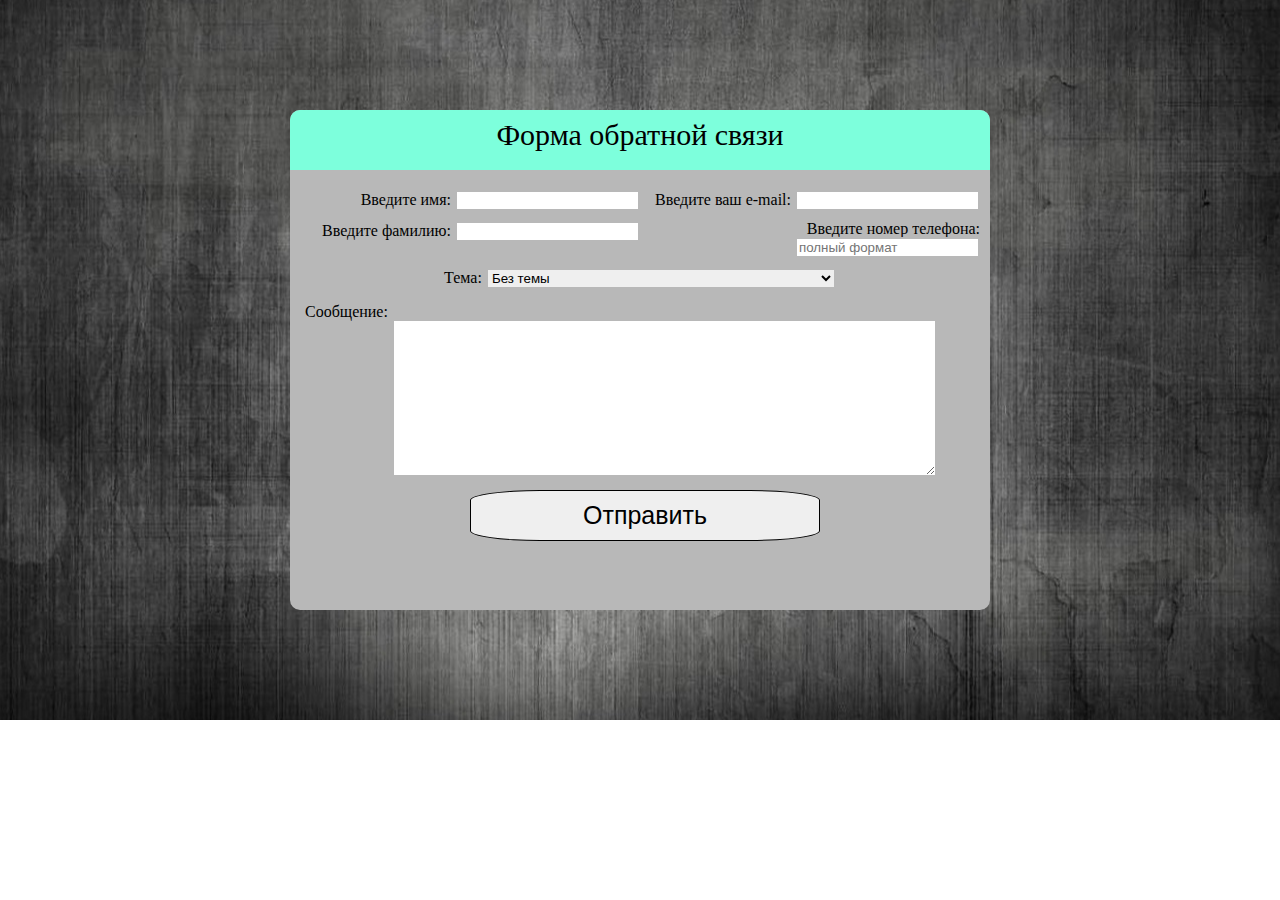
<file: feedback form/index.html>
<!DOCTYPE HTML>
<html>
<head>
	<title>WEB page</title>
	<meta charset = "utf-8">
	<link rel = "stylesheet" href = "css/reset.css">
	<link rel = "stylesheet" href = "css/style.css">	
</head>
<body>
	<div class = "fonStyle">
		<div class = "container">
			<form class = "mainForm">
				<p>Форма обратной связи</p>
				<ul class = "positionForm">
					<li><!-- 1 -->
						<ul>
							<li>
								<label for = "user_name">Введите имя: </label>
								<input type = "text" name = "user_name" id = "user_name"/>
							</li>
							<li>
								<label for = "user_surname">Введите фамилию: </label>
								<input name = "user_surname" id = "user_surname"/>
							</li>
						</ul>
					</li>

					<li><!-- 2 -->
						<ul>
							<li>
								<label for = "e_addres">Введите ваш e-mail: </label>
								<input type = "text" name = "e_addres" id = "e_addres"/>
							</li>
							<li>
								<label for = "phone">Введите номер телефона: </label>
								<input type = "phone" title = "+375331234567 или 80291234567" placeholder="полный формат" name = "phone" id = "phone"/>
							</li>
						</ul>
					</li>

					<li><!-- 3 -->
						<div>
							<label for = "theme">Тема: </label>
							<select type = "text" name = "theme" id = "theme" class = "theme" value = "none"> 
								<option value = "v0" selected>Без темы</option>
								<option value = "v1">тема_1</option>
								<option value = "v2" >тема_2</option>
								<option value = "v3">тема_3</option>
							</select>
						</div>
					</li>

					<li><!-- 4 -->
						<div>
							<label for = "message">Сообщение: </label>
							<textarea name = "message" class = "mess" id = "mess" rows = "10" cols = "65"></textarea>
						</div>
					</li>
					<li>
						<div>
							<input type = "button" value = "Отправить" id = "btnSend"/>
						</div>
					</li>
				</ul>
			</form>
		</div>
	</div>
	<!--<input type = "button" id = "btn" value = "click here"/>-->
	
	<script src="js/script.js"></script>
</body>
</html>
</file>
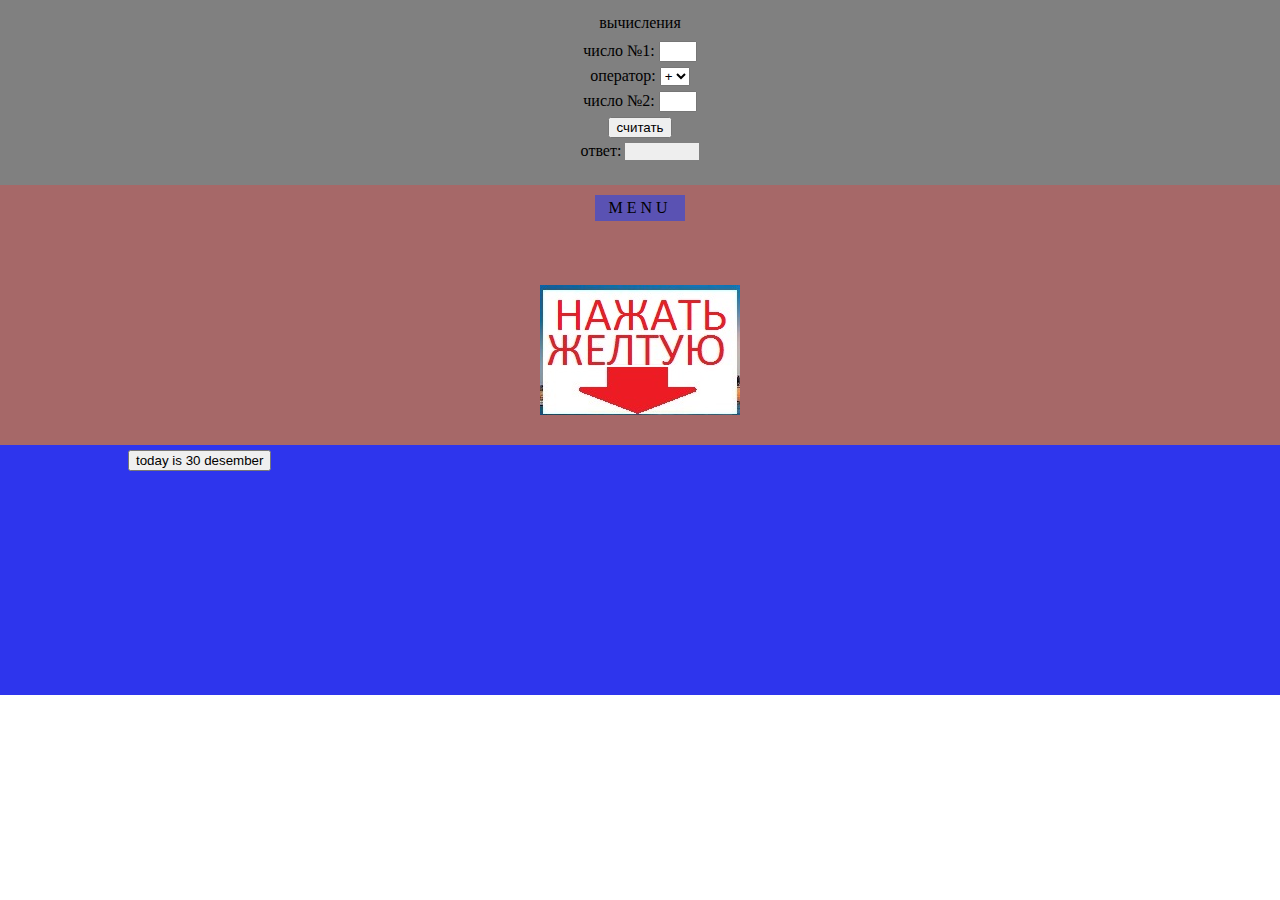
<file: page with tree/index.html>
<!DOCTYPE HTML>
<html>
<head>
	<title>WEB page</title>
	<meta charset = "utf-8">
	<link rel = "stylesheet" href = "css/reset.css">
	<link rel = "stylesheet" href = "css/style.css">
</head>
<body>
	<!--первая часть-->
	<div id = "first">
		<div class = "calc_num">
			<form id = "calc">
				<div class = "content_1">
					<h2>вычисления</h2>
					<div>
						<ul>
							<li><span>число №1:  </span><input type = "text" name = "first_num"></li>
						<!--
						<li><span>оператор(+, -, *, /):  </span><input type = "text" name = "operator"></li>
					-->
					<li>
						<label for = "operator">оператор: </label>
						<select type = "text" name = "operator"> 
							<option value = "+">+</option>
							<option value = "-">-</option>
							<option value = "*">*</option>
							<option value = "/">/</option>
						</select>
					</li>
					<li><span>число №2:  </span><input type = "text" name = "second_num"/></li>
				</ul>
			</div>
			<div>
				<input type="button" value="считать" id = "do_it"/>
			</div>
			<div>
				<label>ответ: </label><input type = "text" name = "result" readonly/>
			</div>
		</div>
	</form>
</div>
</div>


<!-- вторая часть и пятая-->
<div id = "second">
	<ul class = "showing_doule">
		<li>
			<nav  id = "menu" onclick = "menu()">
				<p>MENU</p>
				<ul id = "s_menu">
					<li><a href = "#">link_1</a></li>
					<li><a href = "#">link_2</a></li>
					<li><a href = "#">link_3</a></li>
				</ul>
			</nav>
		</li>
		<!--пятая-->
		<li>
			<ul id="slides">
				<li class="slide showing"></li>
				<li class="slide"></li>
				<li class="slide"></li>
			</ul>
		</li>
		
	</ul>
</div>

<!-- третья часть-->
<div id = "third">
	<div id = "controls">
		<input type = "button" value = "today is 30 desember" id = "christmas_tree"/>
	</div>
	<div class = "buttons" id = "buttons">
		<input type = "checkbox" id = "checkboxMain" onclick="clickFire(this)"/>
	</div>
	<div id = "controls">
		<input type = "button" value = "five months later....." id = "christmas_tree_leave"/>
	</div>
</div>
<script src = "js/script.js"></script>
</body>
</html>
</file>
<file: feedback form/css/style.css>
﻿body{
	
}
.fonStyle{
	background-image: url('../img/bgMain.jpg');
	width: 100%;
	height: 100%;
	margin: 0px auto;
	background-position: center;
	padding-top: 30px;
	padding-bottom:30px;
}
.container{
	margin: 80px 0px;
	width: 100%;
	height: 100%;
}
.mainForm{
	background: #B8B8B8;
	width: 700px;
	height: 500px;
	margin: 80px auto;
	border-radius: 10px;
}
.mainForm p{
	background: #7DFFDC;
	text-align: center;
	padding-top: 10px;
	padding-bottom: 20px;
	margin-bottom: 10px;
	font-size: 30px;
	border-top-left-radius: 10px;
	border-top-right-radius: 10px;
}
.positionForm{
	margin: 0px 10px;
}

.positionForm li{
	float: left;
	width: 330px;
	padding: 5px;
}
.positionForm ul li{
	text-align: right;
	float: none;
}
.positionForm select{
	width: 350px;
}
.positionForm li:nth-of-type(3){
	text-align: center;
	width: 680px;
	margin: 0px 0px 20px 0px;
	padding: 0px;
}
.positionForm li:nth-of-type(4){
	float: right;
	width: 670px;
	margin: 0px;
	padding-top: 10px;
}
.positionForm li:nth-of-type(4) label{
	position: relative;
	top: -160px;
}
.positionForm li:nth-of-type(5){
	width: 680px;
	text-align: center;
}
.mess{
	border: 2px solid #B8B8B8;
}
.theme{
	border: 2px solid #B8B8B8;
	cursor: pointer;
}

input {
	border: 2px solid #B8B8B8;
}
#btnSend{
	border: 1px solid black;
	border-radius: 20%;
	width: 350px;
	font-size: 25px;
	padding: 10px;
	cursor: pointer;
}
#btnSend:hover{
	background: #7DFFDC;
}
#btnSend:active{
	background: green;
}

.not_valid {
  border: 2px solid red;
}
.valid {
  border: 2px solid green;
}
@media screen and (max-width: 700px){
	.container{
		margin: 20px 0px;
	}
	.mainForm{
		width: 400px;
		height: 500px;
		margin: 10px auto;
	}
	.mainForm p{
		font-size: 30px;
		padding-bottom: 10px;
		margin-bottom: 30px;
	}
	.positionForm{

	}
	.positionForm li{
		width: 370px;
		float: right;
		text-align: right;
		padding: 0px 10px 5px 0px;
	}
	.positionForm ul li{
		float: none;
	}
	input{
		font-size: 15px;
		padding: 0px;
	}
	.positionForm select{
		width: 200px;
	}
	
	.positionForm li:nth-of-type(3){
		text-align: center;
		width: 380px;
		margin: 10px 0px 10px 0px;
		padding: 0px;
	}
	.positionForm li:nth-of-type(4){
		float: left;
		width: 380px;
		margin: 0px;
		padding: 10px 0px 0px 0px;
	}
	.positionForm li:nth-of-type(4) label{
		float: left;
		position: static;
	}
	textarea{
		width: 378px;
		padding: 0px;
	}
	.positionForm li:nth-of-type(5){
		width: 380px;
		margin-top: 5px;
	}
	#btnSend {
		width: 200px;
		font-size: 20px;
		padding: 5px;
	}
}
</file>
<file: page with tree/css/style.css>
﻿body{
	height: 100vh;
}
h2{
	text-align: center;
	padding-top: 15px;
	padding-bottom: 10px;
}
#first{
	background-color: grey;
	padding-bottom: 20px;
}
.content_1{
	width: 50%;
	margin: 0px auto;
	text-align: center;
}
.calc_num ul{
}
.calc_num li{
}
#calc input[name="operator"],
#calc input[name="first_num"],
#calc input[name="second_num"]{
	width: 30px;
}
#calc input[name="result"]{
	width: 70px;
	border: none;
	background-color: #eee;
}
input {
	margin-bottom: 5px;
}
select {
	margin-bottom: 5px;
}


#second{
	height: 260px;
	background-color: #a66868;
}
nav{
	width: 90px;
	height: 90px;
	padding-top: 10px;
	margin: 0px auto;
}
#menu p{
	text-align: center;
	padding: 5px;
	background-color: #5a52b3;
	letter-spacing: 4px;
}
#menu p:hover{
	background-color: #342d7a;
	cursor: pointer;
}
#s_menu li{
	text-align: center;
	border-top: none;
}
#s_menu a{
	display: block;
	padding-bottom: 2px;
}
#s_menu a:hover{
	background-color: black;
	color: white;
}
#s_menu li{
	visibility: hidden;
}
.show_menu li a{
	visibility: visible;
	border: 1px solid black;
}


#third{
	height: 250px;
	background-color: #2E35ED;
}

#controls{
	height: 40px;
}
#controls input{
	margin-top: 5px;
	margin-left: 10%; 
}
.hidden_button input:first-child{
	display: none;
}
/*тута позиции кнопки*/
.buttons {
	text-align: center;
}
#new_button{
	margin-top: 5px;
	margin-left: 50%; 
}

/*пространство в переключателе*/
.buttons input[id="checkbox1"] {
	width: 30px;
	height: 15px;
	-webkit-appearance: none;
	-moz-appearance: none;
	background: #08ED00;
	border-radius: 50px;
	transition: 0.5s;
	position: relative;
}
.buttons input:checked[id="checkbox1"] {
	background: #ED1912;
}
/*пространство в переключателе*/
.buttons input[id="checkbox2"] {
	width: 30px;
	height: 15px;
	-webkit-appearance: none;
	-moz-appearance: none;
	background: #ED1912;
	border-radius: 50px;
	transition: 0.5s;
	position: relative;
}
.buttons input:checked[id="checkbox2"] {
	background: #08ED00;
}
#checkboxMain{
	width: 35px;
	height: 20px;
	-webkit-appearance: none;
	-moz-appearance: none;
	background: yellow;
	border-radius: 50px;
	position: relative;
	cursor: pointer;
}

/*для пятой части слайды*/
#slides{
    height: 130px;
    width: 200px;
    margin: 0px auto;
}

.slide{
	width: 200px;
	height: 130px;
    position: absolute;
    background: no-repeat;
    opacity: 0;
    z-index: 1;
    -webkit-transition: opacity 1s;
    -moz-transition: opacity 1s;
    -o-transition: opacity 1s;
    transition: opacity 1s;
}
.showing{
    opacity: 1;
    z-index: 2;
}
.slide:nth-of-type(1){
    background-image: url('../img/pic_3.jpg');
    
}
.slide:nth-of-type(2){
    background-image: url('../img/pic_2.jpg');
}
.slide:nth-of-type(3){
    background-image: url('../img/pic_1.jpg');
}
</file>
